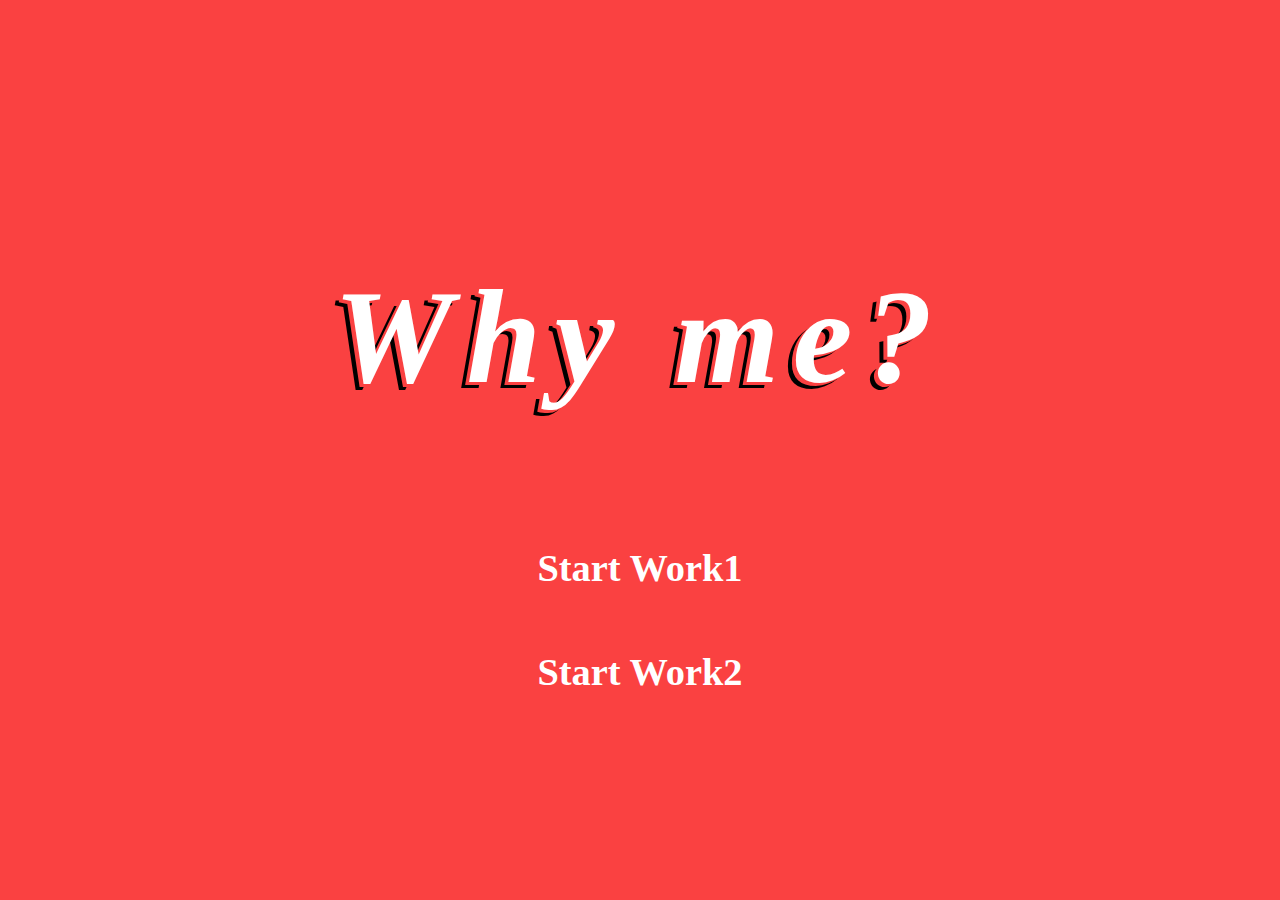
<file: index.html>
<!DOCTYPE html>
<html lang="ja">
<head>
  <meta charset="UTF-8">
  <meta http-equiv="X-UA-Compatible" content="IE=edge">
  <meta name="viewport" content="width=device-width, initial-scale=1.0">
  <link rel="stylesheet" href="css/reset.css">
  <link rel="stylesheet" href="css/index.css">  
  <title>whyme?</title>
</head>
<body>
  <!-- 作りたいもの
  mindmeisterのようなマインドマップ作成アプリの内、
  原体験ワークをするために最適化されたもの。
  canvasで作成する。
  また、原体験ワーク実施後、データをpdfでダウンロード
  できるようにする-->
  
  <div id="wrapper">
    <div id="wrapper1">
      <h1>Why me?</h1>
    </div>
    <div id="button_wapper_all">
      <div class="button_wapper">
        <a href="canvas.html">Start Work1</a>
      </div>
      <div class="button_wapper">
        <a href="write100.html">Start Work2</a>
      </div>
    </div>
  </div>

</body>
</html>
</file>
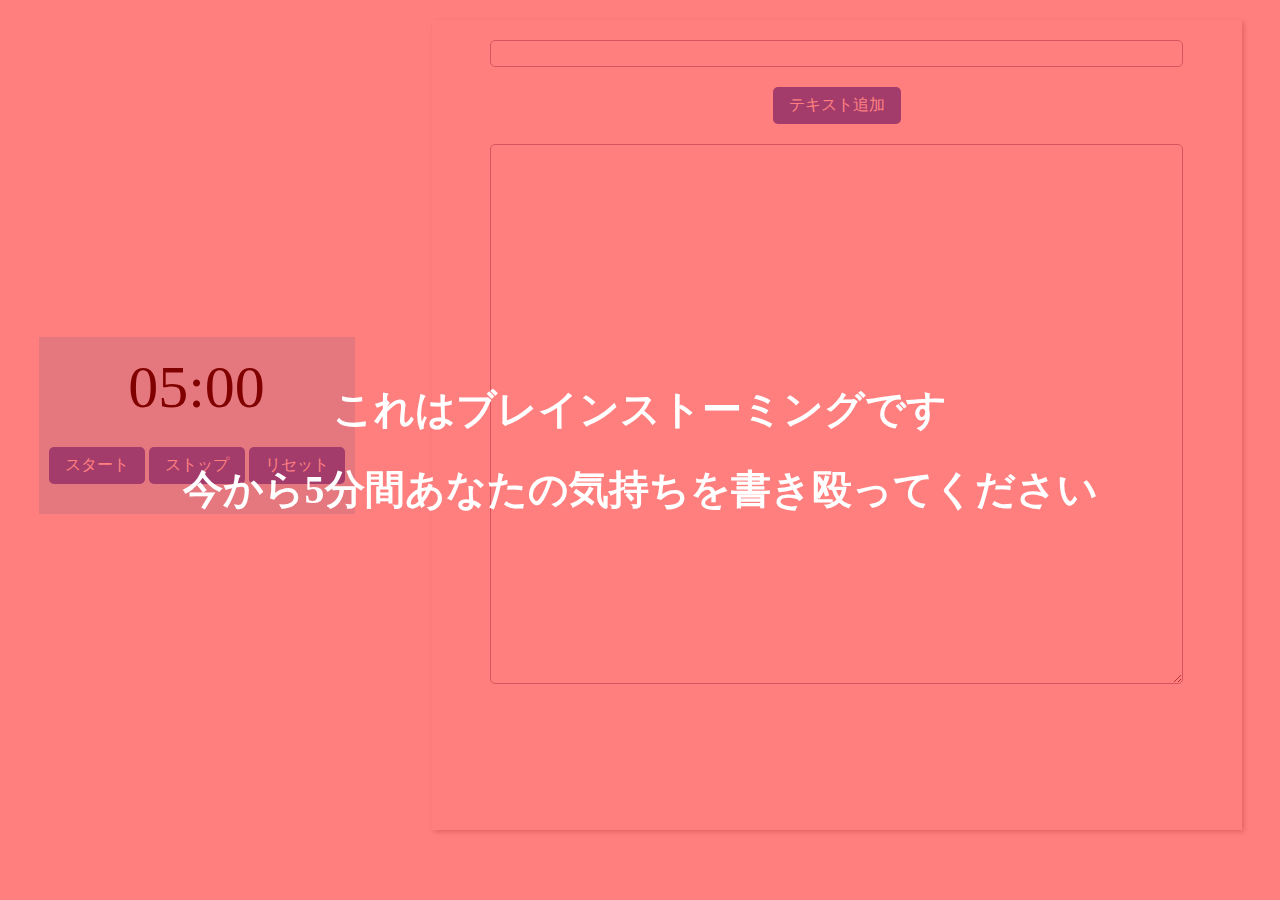
<file: write100.html>
<!DOCTYPE html>
<html lang="ja">
<head>
  <meta charset="UTF-8">
  <meta http-equiv="X-UA-Compatible" content="IE=edge">
  <meta name="viewport" content="width=device-width, initial-scale=1.0">
  <link rel="stylesheet" href="css/reset.css">
  <link rel="stylesheet" href="css/write100.css">  
  <title>whyme?</title>
  <link rel="stylesheet" href="https://use.fontawesome.com/releases/v5.15.4/css/all.css" integrity="sha384-DyZ88mC6Up2uqS4h/KRgHuoeGwBcD4Ng9SiP4dIRy0EXTlnuz47vAwmeGwVChigm" crossorigin="anonymous">
</head>
<body>
  <!-- 作りたいもの
  とにかく自分の今の思いを書き出す機能、タイマー-->
  
  <div class="all_wrapper">
    <div id="timer_wrapper">
      <div id ="timer"></div>
      <button id="start">スタート</button>
      <button id="stop">ストップ</button>
      <button id="reset">リセット</button>
    </div>

    <div class="box">
      <div class="input_wrapper">
        <input class="input" type="text" name="text" value=""><br>
      </div>
      <div class="text_button_wrapper">
        <button class="text_button" type="button">テキスト追加</button><br>
      </div>
      <div class="textarea_wrapper">
        <textarea class="textarea"></textarea>
      </div>
    </div>
  </div>


  
  <audio id="bgm2" source src="bgm/bgm2.mp3"></audio>
    <!-- オーバーレイ -->
    <div id="full-overlay">
      <div class="inner">
        <p>これはブレインストーミングです</p>
        <p>今から5分間あなたの気持ちを書き殴ってください</p>
      </div>
    </div>

    <!-- javascript読み込み -->
    <script src="js/jquery-2.1.3.min.js"></script>
    <script src="js/write100.js" charset="utf-8"></script>

</body>
</html>
</file>
<file: css/index.css>
.body{
  position: relative;
}

#wrapper{
  background-color: #fa4141;
  position: absolute;
  top: 0;
  right: 0;
  bottom: 0;
  left: 0;
}

#wrapper1{
  display: flex;
  justify-content: center;
  margin-top: 30vh;
}

h1 {
  font-size:8.4rem;
  font-style: italic;
  letter-spacing: .1em;
  color: #fff;
  text-shadow: -4px 3px 0 #fa4141, -8px 6px 0 #000;
}

/* 以下ボタンの設定 */
#button_wapper_all{
  margin-top: 15vh;
}

.button_wapper a {
  text-decoration: none;
  background: #fa4141;
  position: relative;
  display: flex;
  justify-content: space-around;
  align-items: center;
  margin: 0 auto;
  max-width: 300px;
  padding: 10px 25px;
  color: #fff;
  transition: 0.3s ease-in-out;
  font-weight: 500;
  z-index:0;
  font-weight: bold;
  margin-top: 5vh;
  font-size: 2.4rem;
}
.button_wapper a:before {
  content: "";
  position: absolute;
  top: 0;
  bottom: 0;
  width: 0;
  display: block;
  background: rgb(255, 255, 255);
  transition: .3s;
  left:0;
}
.button_wapper a:hover {
  color: #313131;
}
.button_wapper a:hover:before {
  width: 100%;
  z-index: -1;
}
</file>
<file: css/write100.css>
/* オーバーレイ */
#full-overlay{
  position: fixed;
  left: 0; top: 0;
  width: 100%; height: 100%;
  background: rgba(255, 0, 0, 0.5);
  display: none;
  z-index: 999;
}

#full-overlay .inner{
  position: fixed;
  left: 50%; top: 50%;
  width: 100%;
  transform: translate(-50%, -50%);
  color: rgb(255, 255, 255);
  text-align: center;
  font-family:Yu Mincho;
  font-weight: bold;
  font-size: 40px;
  line-height: 2;
}


/* 全体のスタイリング */
.all_wrapper{
  display: flex;
  justify-content: center;
}



/* タイマー */
#timer_wrapper{
  text-align: center;
  padding: 10px;
  margin: auto;
  background-color: rgb(203, 239, 253);
}

#timer{
  margin: 10px;
  font-size: 60px;
}

#start{
  -webkit-appearance: none;
  -moz-appearance: none;
  appearance: none;
  border: 0;
  border-radius: 0;
  background: #ccc;
  appearance: none;
  border: 0;
  border-radius: 5px;
  background: #4676D7;
  color: #fff;
  padding: 8px 16px;
  font-size: 16px;
  margin: 20px auto;  
}

#stop{
  margin: 5px;
  -webkit-appearance: none;
  -moz-appearance: none;
  appearance: none;
  border: 0;
  border-radius: 0;
  background: #ccc;
  appearance: none;
  border: 0;
  border-radius: 5px;
  background: #4676D7;
  color: #fff;
  padding: 8px 16px;
  font-size: 16px;
  margin: 20px auto;
}

#reset{
  margin: 5px;
  -webkit-appearance: none;
  -moz-appearance: none;
  appearance: none;
  border: 0;
  border-radius: 0;
  background: #ccc;
  appearance: none;
  border: 0;
  border-radius: 5px;
  background: #4676D7;
  color: #fff;
  padding: 8px 16px;
  font-size: 16px;
  margin: 20px auto;
}


/* テキストエリア */
* {
  box-sizing: border-box;
}

.box {
  width: 90vh;
  height: 90vh;
  padding: 20px;
  margin: 20px auto;
  box-shadow: 2px 2px 5px 0px rgba(200,200,200,1);
}

.input_wrapper{
  display: flex;
  justify-content: center;
}

.input {
  width: 90%;
  padding: 5px;
  border-radius: 5px;
  border: 1px solid #a8aabc;
  }

.text_button_wrapper{
  display: flex;
  justify-content: center;
}

.text_button {
  -webkit-appearance: none;
  -moz-appearance: none;
  appearance: none;
  border: 0;
  border-radius: 0;
  background: #ccc;
  appearance: none;
  border: 0;
  border-radius: 5px;
  background: #4676D7;
  color: #fff;
  padding: 8px 16px;
  font-size: 16px;
  margin: 20px auto;
  }

.text_button:hover{
  opacity: 0.5;
}

.textarea_wrapper{
  display: flex;
  justify-content: center;
}

.textarea {
  width: 90%;
  height: 60vh;
  padding: 5px;
  border-radius: 5px;
  border: 1px solid #a8aabc;
  display: flex;
  justify-content: center;
  }
</file>
